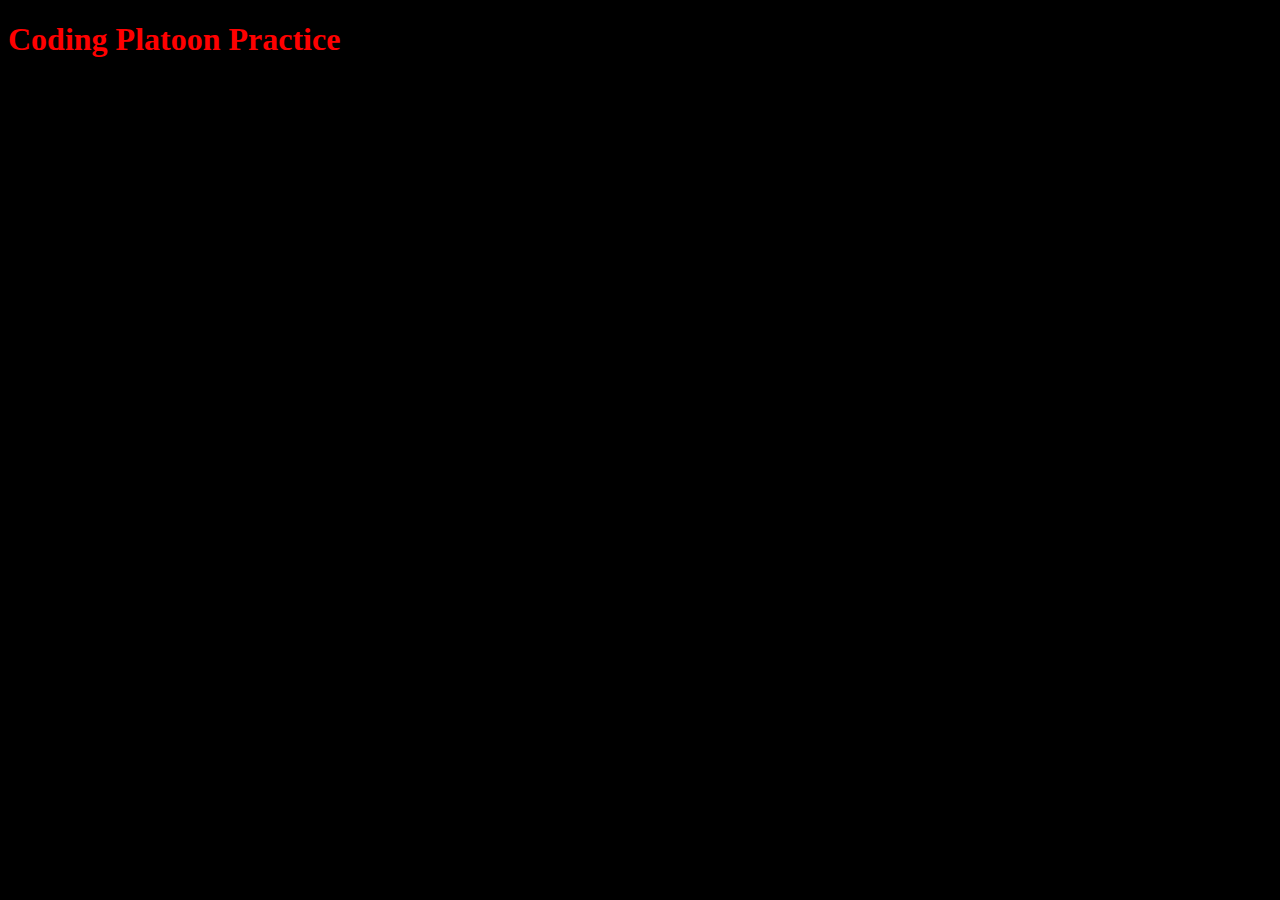
<file: Code Platoon challenges/index.html>
<!DOCTYPE html>
<html lang="en">
<head>
    <meta charset="UTF-8">
    <meta http-equiv="X-UA-Compatible" content="IE=edge">
    <meta name="viewport" content="width=device-width, initial-scale=1.0">
    <link rel="stylesheet" href="./index.css">
    <title>Coding Practice</title>
</head>
<body>
    <h1>Coding Platoon Practice</h1>
     <script src="index.js"></script>
</body>
</html>
</file>
<file: Code Platoon challenges/index.css>
body{
    background: #000;
    color: red;
}
</file>
